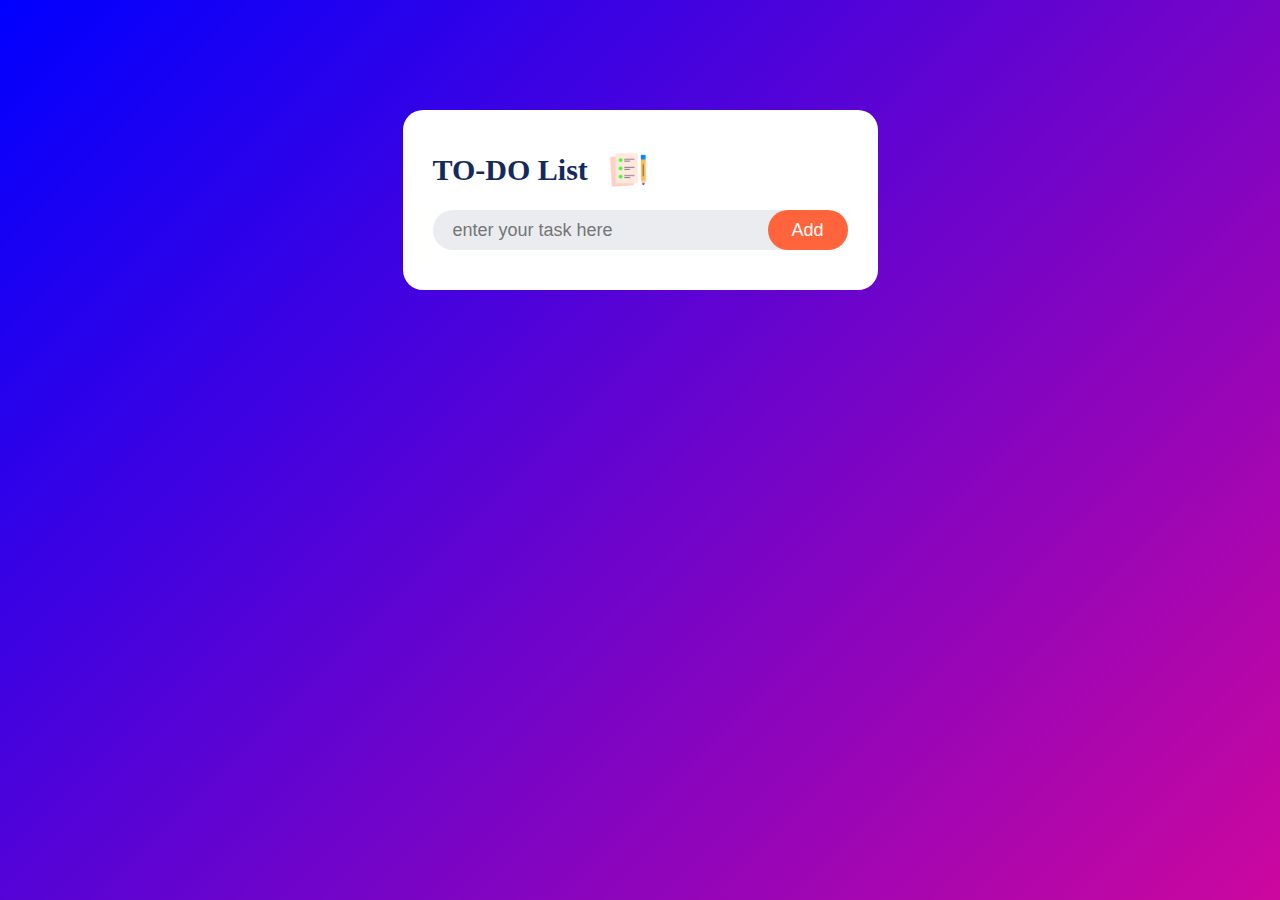
<file: To-Do List app/index.html>
<!DOCTYPE html>
<html lang="en">
  <head>
    <meta charset="UTF-8" />
    <meta name="viewport" content="width=device-width, initial-scale=1.0" />
    <title>TO Do List App</title>
    <link rel="stylesheet" href="style.css" />
  </head>
  <body>
    <div class="main">
      <div class="appBox">
        <h1>TO-DO List <img src="Images/icon.png" alt="app-icon" /></h1>
        <div class="task">
          <input id="input-Box" type="text" placeholder="enter your task here" />
          <button onclick="addTask()">Add</button>
        </div>
        <div class="contain">
            <ul id="taskList">

            </ul>
        </div>
      </div>
    </div>

    <script src="script.js"></script>
  </body>
</html>
</file>
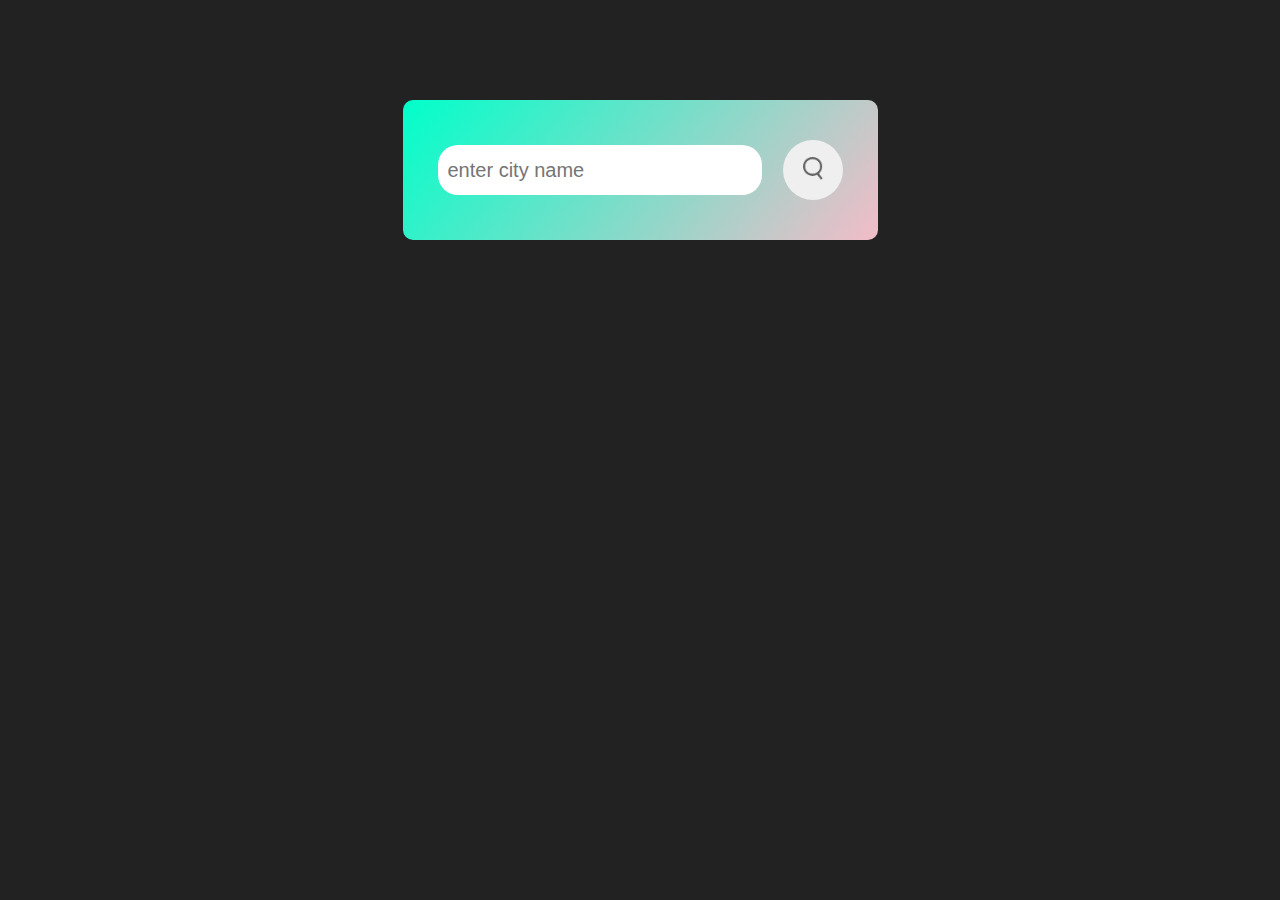
<file: Weather app/index.html>
<!DOCTYPE html>
<html lang="en">
  <head>
    <meta charset="UTF-8" />
    <meta name="viewport" content="width=device-width, initial-scale=1.0" />
    <title>Weather-App</title>
    <link rel="stylesheet" href="style.css" />
  </head>
  <body>
    <div class="mainBox">
      <div class="search">
        <input type="text" placeholder="enter city name" spellcheck="false" />
        <button class="searchBtn">
          <img src="images/search.png" alt="" />
        </button>
      </div>
      <div class="detail">
            <img class="weatherIcon" src="images/drizzle.png" alt="drizzleImg" />
            <h1 class="temp">23°C</h1>
            <h3 class="city">Mumbai</h3>
        <div class="other">
          <div class="contain">
            <img src="images/humidity.png" alt="" />
            <div>
              <h3 class="humidity">53%</h3>
              <p>Humidity</p>
            </div>
          </div>
          <div class="contain">
            <img src="images/wind.png" alt="" />
            <div>
              <h3 class="windSpeed">5.66 km/h</h3>
              <p>Wind Speed</p>
            </div>
          </div>
        </div>
      </div>
    </div>
    <script src="script.js"></script>
  </body>
</html>
</file>
<file: To-Do List app/style.css>
*{
    padding: 0;
    margin: 0;
    box-sizing: border-box;
}
.main{
    width: 100%;
    height: 100vh;
    background: linear-gradient(135deg,blue,rgb(204, 7, 158));
    padding: 10px;
}
.appBox{
    width: 90%;
    max-width:475px;
    margin: 100px auto 50px;
    background-color:#fff;
    padding: 40px 30px 20px;
    border-radius: 20px;
}
.appBox h1{
    display: flex;
    align-items: center;
    font-size: 30px;
    color: #142a5f;
}
.appBox h1 img{
    height: 40px;
    width: 40px;
    margin-left: 20px;
}
.task{
    display: flex;
    justify-content: space-between;
    margin-top: 20px;
    background-color: #ebecf0;
    border-radius: 20px;
    
}
.task input{
    width: 100%;
    height: 40px;
    font-size: 18px;
    border: none;
    outline: none;
    background: transparent;
    padding-left: 20px; 
}
.task button{
    width: 100px;
    font-size: 18px;
    color: #fff;
    border: none;
    outline: none;
    background-color:#ff643c;
    border-radius: 20px;
    cursor: pointer;
}
.contain{
    margin-top: 20px;
}
 ul li{
    list-style: none;
   padding: 12px 8px 12px 40px;
   font-size: 18px;
   color:#454545;
   cursor: pointer;
   position: relative;
}
ul li::before {
    content: '';
    position: absolute;
    height: 25px;
    width: 25px;
    background-image: url(Images/unchecked.png);
    background-size: cover;
    background-position: center;
    top: 12px;
    left:8px;
}
ul li.checked{
    text-decoration: line-through;
}
ul li.checked::before{
    background-image: url(Images/checked.png);
}
li span{
    position: absolute;
    right: 0;
    height: 30px;
    width: 30px;
    border-radius: 50%;
    font-size: 18px;
    text-align: center;
    padding-top: 5px;
    
}
li span:hover{
    background-color: #ebecf0;
}
</file>
<file: Weather app/style.css>
*{
    margin: 0;
    padding: 0;
    box-sizing: border-box;
}
body{
    background-color: #222;
    align-items: center;
    
}
.mainBox{
    width: 90%;
    max-width: 475px;
    text-align: center;
    background: linear-gradient(130deg, #00FFCA, #F3BCC8);
    margin: 100px auto;
    border-radius: 10px;
    padding: 40px 35px;
   
}
.search {
    width: 100%;
    display: flex;
    align-items: center;
    justify-content: space-between;
}
.search input{
width: 80%;
height: 50px;
border: 0;
outline: 0;
border-radius: 20px;
font-size: 20px;
padding-left: 10px;
}
.searchBtn{
    width: 60px;
    height: 60px;
    border-radius: 50%;
    border: 0;
    outline: 0;
    cursor: pointer;
}
.search img{
 width: 20px;
}
.detail{
    margin-top: 60px;
    display: none;
}
.weatherIcon{
    width: 120px;
    height: 120px;
}
.temp{
    font-size: 60px;
    font-weight: 600;
    color: #fff;
    margin: 15px 0;
}
.city{
    font-size: 30px;
    font-weight: 500;
    color: #fff;

}
.other{
    display: flex;
    justify-content: space-between;
    margin-top: 60px;
    color: #fff;
    text-align: left;
}
.other img{
    width: 50px;
    height: 50px;
    padding: 5px;
}
.other h3{
    font-size: 30px;
    
}
.other p{
    font-size: 20px;
}
.contain{
    display: flex;
    
}
</file>
